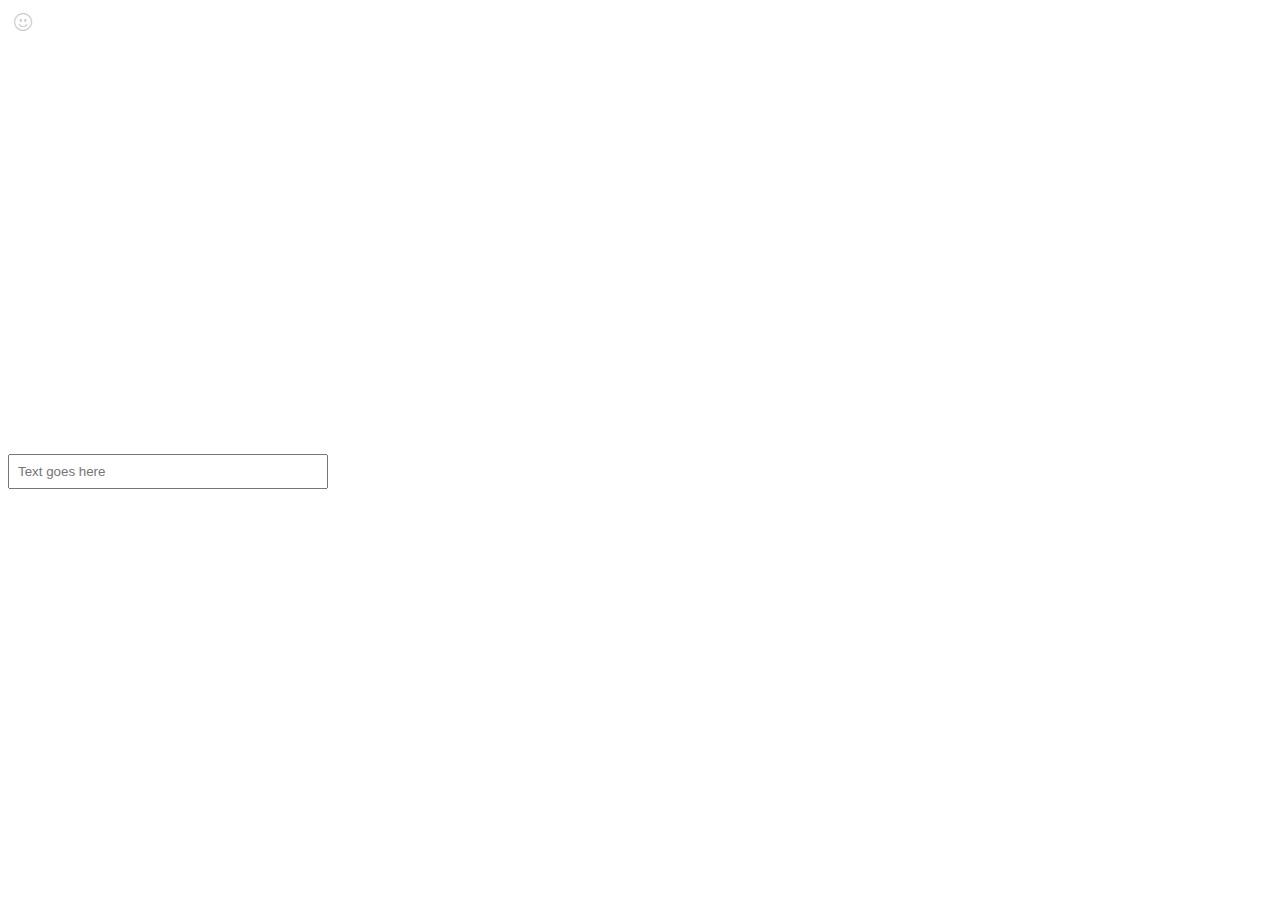
<file: templates/main/pages/emoji.html>
<!DOCTYPE html>
<html lang="pt-BR">
<head>
    <meta charset="UTF-8">
    <meta name="viewport" content="width=device-width, initial-scale=1.0">
    <title>Emoji Drawer</title>
    <link rel="stylesheet" href="https://cdn.jsdelivr.net/npm/bootstrap-icons@1.10.3/font/bootstrap-icons.css">
    <style>
        body {
            font-family: Arial, sans-serif;
        }

        .emoji-button {
            background-color: transparent; /* Cor de fundo do botão */
            border: none; /* Remove bordas */
            border-radius: 50%; /* Botão circular */
            width: 30px; /* Largura do botão */
            height: 30px; /* Altura do botão */
            display: flex; /* Centraliza o ícone */
            align-items: center; /* Centraliza verticalmente */
            justify-content: center; /* Centraliza horizontalmente */
            cursor: pointer; /* Muda o cursor ao passar o mouse */
            transition: background-color 0.3s; /* Transição suave ao passar o mouse */
        }

        .emoji-button i {
            color: #ccc;
            font-size: 18px; /* Aumenta o tamanho do ícone */
        }

        .emoji-drawer-container {
            padding: 16px; /* Espaçamento ao redor do emoji drawer */
            background-color: white; /* Cor de fundo do contêiner */
            border-radius: 1px; /* Cantos arredondados */
        }

        .emoji-drawer {
            display: grid;
            grid-template-columns: repeat(5, 1fr);
            width: 100%; /* Largura total do contêiner pai */
            height: 100%; /* Altura máxima da modal */
            overflow-y: auto; /* Rolagem vertical */
            padding: 8px; /* Padding interno do drawer */
            position: absolute; /* Permite que a modal seja posicionada em relação ao contêiner */
            z-index: 1000;
        }

        .emoji {
            text-align: center;
            font-size: 24px;
            padding: 8px;
            cursor: pointer;
        }

        .emoji:hover {
            background-color: #f0f0f0;
        }

        #input {
            width: 300px;
            padding: 8px;
            margin-top: 16px;
        }

        /* Estilo da modal */
        .modal {
            display: none; /* Oculta a modal inicialmente */
            position: absolute; /* Permite que a modal seja posicionada em relação ao contêiner */
            top: 10px; /* Posiciona a modal abaixo do botão */
            left: 0; /* Alinha à esquerda do contêiner */
            width: 100%; /* Faz a modal ocupar a largura do contêiner */
            height: 100%; /* Altura máxima da modal */
            overflow-y: auto; /* Rolagem vertical */
            border-radius: 8px; /* Cantos arredondados */
            box-shadow: 0 2px 10px rgba(0, 0, 0, 0.1); /* Sombra da modal */
            z-index: 999; /* Mantém a modal acima de outros elementos */
        }

        .modal.active {
            display: flex; /* Exibe a modal quando ativa */
        }
    </style>
</head>
<body>

    <button class="emoji-button" onclick="toggleEmojiDrawer()">
        <i class="bi bi-emoji-smile"></i>
    </button>
    <div id="emojiContainer" style="position: relative; width: auto; height: 400px;">
        <div id="modal" class="modal" onclick="closeModal(event)">
            <div class="emoji-drawer-container"> <!-- Novo contêiner -->
                <div class="emoji-drawer"> 
                    <div class="emoji" onclick="addEmoji(this.innerHTML)">😃</div>
                    <div class="emoji" onclick="addEmoji(this.innerHTML)">😄</div>
                    <div class="emoji" onclick="addEmoji(this.innerHTML)">😁</div>
                    <div class="emoji" onclick="addEmoji(this.innerHTML)">😆</div>
                    <div class="emoji" onclick="addEmoji(this.innerHTML)">😅</div>
                    <div class="emoji" onclick="addEmoji(this.innerHTML)">😂</div>
                    <div class="emoji" onclick="addEmoji(this.innerHTML)">🤣</div>
                    <div class="emoji" onclick="addEmoji(this.innerHTML)">😇</div>
                    <div class="emoji" onclick="addEmoji(this.innerHTML)">😉</div>
                    <div class="emoji" onclick="addEmoji(this.innerHTML)">😊</div>
                    <div class="emoji" onclick="addEmoji(this.innerHTML)">😍</div>
                    <div class="emoji" onclick="addEmoji(this.innerHTML)">😋</div>
                    <div class="emoji" onclick="addEmoji(this.innerHTML)">😜</div>
                    <div class="emoji" onclick="addEmoji(this.innerHTML)">🤓</div>
                    <div class="emoji" onclick="addEmoji(this.innerHTML)">😎</div>
                    <div class="emoji" onclick="addEmoji(this.innerHTML)">😏</div>
                    <div class="emoji" onclick="addEmoji(this.innerHTML)">😤</div>
                    <div class="emoji" onclick="addEmoji(this.innerHTML)">😢</div>
                    <div class="emoji" onclick="addEmoji(this.innerHTML)">😭</div>
                    <div class="emoji" onclick="addEmoji(this.innerHTML)">😱</div>
                    <div class="emoji" onclick="addEmoji(this.innerHTML)">😵</div>
                    <div class="emoji" onclick="addEmoji(this.innerHTML)">🤯</div>
                    <div class="emoji" onclick="addEmoji(this.innerHTML)">🥳</div>
                    <div class="emoji" onclick="addEmoji(this.innerHTML)">😷</div>
                    <div class="emoji" onclick="addEmoji(this.innerHTML)">🤒</div>
                    <div class="emoji" onclick="addEmoji(this.innerHTML)">🤕</div>
                    <div class="emoji" onclick="addEmoji(this.innerHTML)">🤢</div>
                    <div class="emoji" onclick="addEmoji(this.innerHTML)">🤮</div>
                    <div class="emoji" onclick="addEmoji(this.innerHTML)">🥺</div>
                    <div class="emoji" onclick="addEmoji(this.innerHTML)">❤️</div>
                    <div class="emoji" onclick="addEmoji(this.innerHTML)">💙</div>
                    <div class="emoji" onclick="addEmoji(this.innerHTML)">💚</div>
                    <div class="emoji" onclick="addEmoji(this.innerHTML)">💛</div>
                    <div class="emoji" onclick="addEmoji(this.innerHTML)">🧡</div>
                    <div class="emoji" onclick="addEmoji(this.innerHTML)">💜</div>
                    <div class="emoji" onclick="addEmoji(this.innerHTML)">🖤</div>
                    <div class="emoji" onclick="addEmoji(this.innerHTML)">🤍</div>
                    <div class="emoji" onclick="addEmoji(this.innerHTML)">🍏</div>
                    <div class="emoji" onclick="addEmoji(this.innerHTML)">🍎</div>
                    <div class="emoji" onclick="addEmoji(this.innerHTML)">🍌</div>
                    <div class="emoji" onclick="addEmoji(this.innerHTML)">🍇</div>
                    <div class="emoji" onclick="addEmoji(this.innerHTML)">🍓</div>
                    <div class="emoji" onclick="addEmoji(this.innerHTML)">🍉</div>
                    <div class="emoji" onclick="addEmoji(this.innerHTML)">🍊</div>
                    <div class="emoji" onclick="addEmoji(this.innerHTML)">🍋</div>
                    <div class="emoji" onclick="addEmoji(this.innerHTML)">🍈</div>
                    <div class="emoji" onclick="addEmoji(this.innerHTML)">🥭</div>
                    <div class="emoji" onclick="addEmoji(this.innerHTML)">🍍</div>
                    <div class="emoji" onclick="addEmoji(this.innerHTML)">🥥</div>
                    <div class="emoji" onclick="addEmoji(this.innerHTML)">🥑</div>
                    <div class="emoji" onclick="addEmoji(this.innerHTML)">🍆</div>
                    <div class="emoji" onclick="addEmoji(this.innerHTML)">🌽</div>
                    <div class="emoji" onclick="addEmoji(this.innerHTML)">🥕</div>
                    <div class="emoji" onclick="addEmoji(this.innerHTML)">🥔</div>
                    <div class="emoji" onclick="addEmoji(this.innerHTML)">🥗</div>
                    <div class="emoji" onclick="addEmoji(this.innerHTML)">🍕</div>
                    <div class="emoji" onclick="addEmoji(this.innerHTML)">🍔</div>
                    <div class="emoji" onclick="addEmoji(this.innerHTML)">🌭</div>
                    <div class="emoji" onclick="addEmoji(this.innerHTML)">🍟</div>
                    <div class="emoji" onclick="addEmoji(this.innerHTML)">🍝</div>
                    <div class="emoji" onclick="addEmoji(this.innerHTML)">🍣</div>
                    <div class="emoji" onclick="addEmoji(this.innerHTML)">🍰</div>
                    <div class="emoji" onclick="addEmoji(this.innerHTML)">🍦</div>
                    <div class="emoji" onclick="addEmoji(this.innerHTML)">🍩</div>
                    <div class="emoji" onclick="addEmoji(this.innerHTML)">🍪</div>
                    <div class="emoji" onclick="addEmoji(this.innerHTML)">🧑‍⚕️</div>
                    <div class="emoji" onclick="addEmoji(this.innerHTML)">👩‍⚕️</div>
                    <div class="emoji" onclick="addEmoji(this.innerHTML)">🏃‍♂️</div>
                    <div class="emoji" onclick="addEmoji(this.innerHTML)">🏃‍♀️</div>
                    <div class="emoji" onclick="addEmoji(this.innerHTML)">🧘‍♂️</div>
                    <div class="emoji" onclick="addEmoji(this.innerHTML)">🧘‍♀️</div>
                </div>
            </div>
        </div>
    </div>

    <input id="input" placeholder="Text goes here">

    <script>
        function addEmoji(emoji) {
            let inputEle = document.getElementById('input');
            inputEle.value += emoji;
        }

        function toggleEmojiDrawer() {
            let modal = document.getElementById('modal');
            modal.classList.toggle('active');
        }

        function closeModal(event) {
            if (event.target === document.getElementById('modal')) {
                toggleEmojiDrawer(); // Fecha a modal se o clique for fora do conteúdo
            }
        }
    </script>
</body>
</html>
</file>
